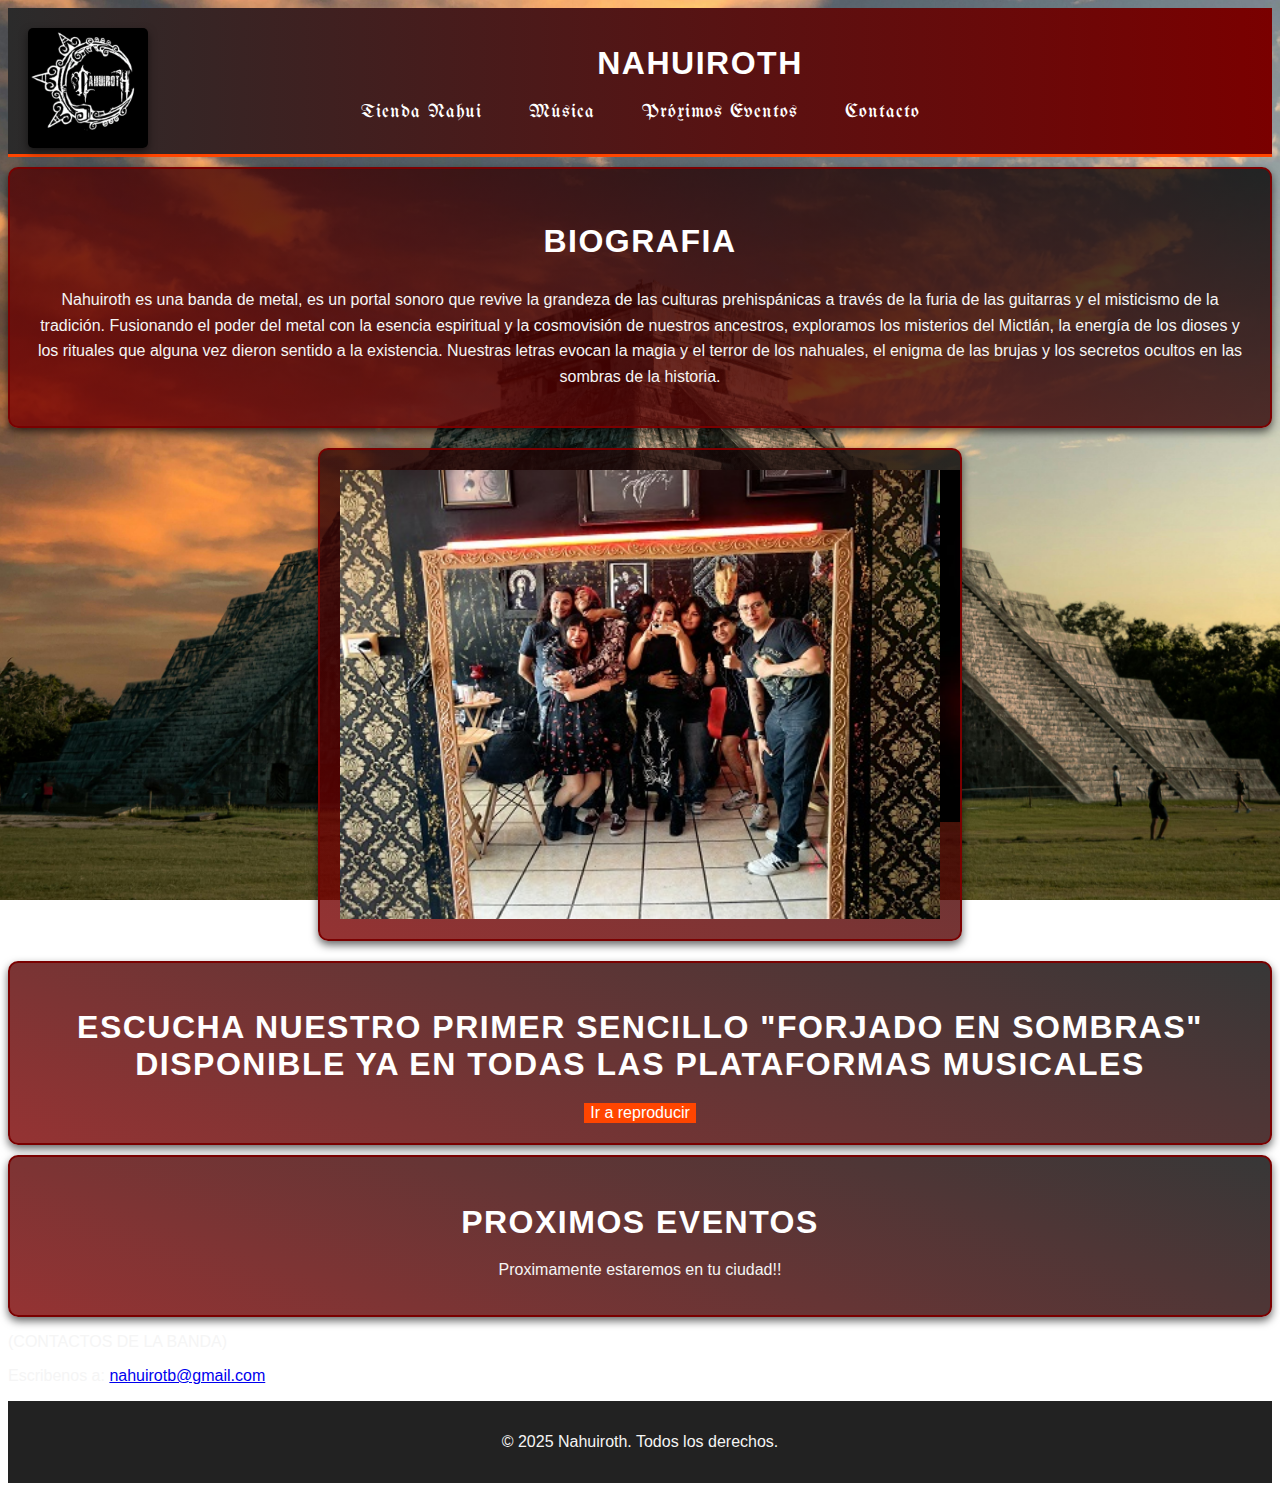
<file: index.html>
<!DOCTYPE html>
<html lang="en">
    <head>
        <meta charset="UTF-8">
        <meta name="viewport" content="width=device-width, initial-scale=1.0">
        <title>TIENDA NAHUIROTH</title>
        <link rel="icon" href="favicon.ico" type="image/x-icon">
        <link href="https://cdn.jsdelivr.net/npm/bootstrap@5.3.0/dist/css/bootstrap.min.css" rel="stylesheet" integrity="sha384-9ndCyUa1zA3s1rsLBJ+Ddl+L2K3e4Ibv2v9ZZ0gBpbLMtu5TbsEnrDd49K4e2jv1" crossorigin="anonymous">
        <link rel="stylesheet" href="style.css"> <!-- Mantén tu estilo para personalización -->
        <script src="https://cdn.jsdelivr.net/npm/bootstrap@5.3.0/dist/js/bootstrap.bundle.min.js" integrity="sha384-QOLzMb1Tcxlv3dFptjV0CGKNK3jUHjcD6df1sMHO7F5SljIwCeVJOeTAihDJhFIg" crossorigin="anonymous"></script>
        <link rel="stylesheet" href="./style.css">
    </head>    
<link href="https://fonts.googleapis.com/css2?family=UnifrakturMaguntia&display=swap" rel="stylesheet">
<style>
</style>
<body>
    <header>
        <img src="logo1.jpg" alt="Logo Nahuiroth" class="esquina">
        <h1 class="titulo-sencillo">NAHUIROTH</h1>
        <nav class="navbar navbar-expand-lg navbar-dark bg-dark">
            <div class="collapse navbar-collapse" id="navbarNav">
                <ul class="navbar-nav">
                    <li class="nav-item">
                        <a class="nav-link nav-title active" href="tienda.html">Tienda Nahui</a>
                    </li>
                    <li class="nav-item">
                        <a class="nav-link nav-title" href="musica.html">Música</a>
                    </li>
                    <li class="nav-item">
                        <a class="nav-link nav-title" href="eventos.html">Próximos Eventos</a>
                    </li>
                    <li class="nav-item">
                        <a class="nav-link nav-title" href="contacto.html">Contacto</a>
                    </li>
                </ul>
            </div>
        </nav>
        
        
    </header>
    <main>
        <section  id="biografia">
        <h2 class="titulo-sencillo">BIOGRAFIA</h2>
        <P> Nahuiroth es una banda de metal, es un portal sonoro que revive la grandeza de las culturas prehispánicas a través de la furia de las guitarras y el misticismo de la tradición. Fusionando el poder del metal con la esencia espiritual y la cosmovisión de nuestros ancestros, exploramos los misterios del Mictlán, la energía de los dioses y los rituales que alguna vez dieron sentido a la existencia.
            Nuestras letras evocan la magia y el terror de los nahuales, el enigma de las brujas y los secretos ocultos en las sombras de la historia.</P>
        </section>
        <section id="slider">
            <div class="slider-container">
                <div class="slide">
                    <img src="sl1.jpg" alt="Foto 1">
                </div>
                <div class="slide">
                    <img src="sl2.jpg" alt="Foto 2">
                </div>
                <div class="slide">
                    <img src="sl3.jpg" alt="Foto 3">
                </div>
                <div class="slide">
                    <img src="sl4.jpg" alt="Foto 4">
                </div>
            </div>
        </section>
        
            <section id="Musica">
        <h2 class="titulo-sencillo">Escucha nuestro primer sencillo "FORJADO EN SOMBRAS" Disponible ya en todas las plataformas musicales</h2>
        <button id="playMusic">Ir a reproducir</button>
    </section>
    <section id="Eventos">
        <h2 class="titulo-sencillo">PROXIMOS EVENTOS</h2>
        <P>Proximamente estaremos en tu ciudad!!</P>
        </section>
    </section id="Contactos">
<P>(CONTACTOS DE LA BANDA)</P>
<P>Escribenos a: <a href="nahuirothb@gmail.com">nahuirotb@gmail.com</a></P>
    </section>
        </main>
        <footer>
            <p>&copy; 2025 Nahuiroth. Todos los derechos.</p>
        </footer>
        <script src="script.js"></script>
        
</body>
</html>
</file>
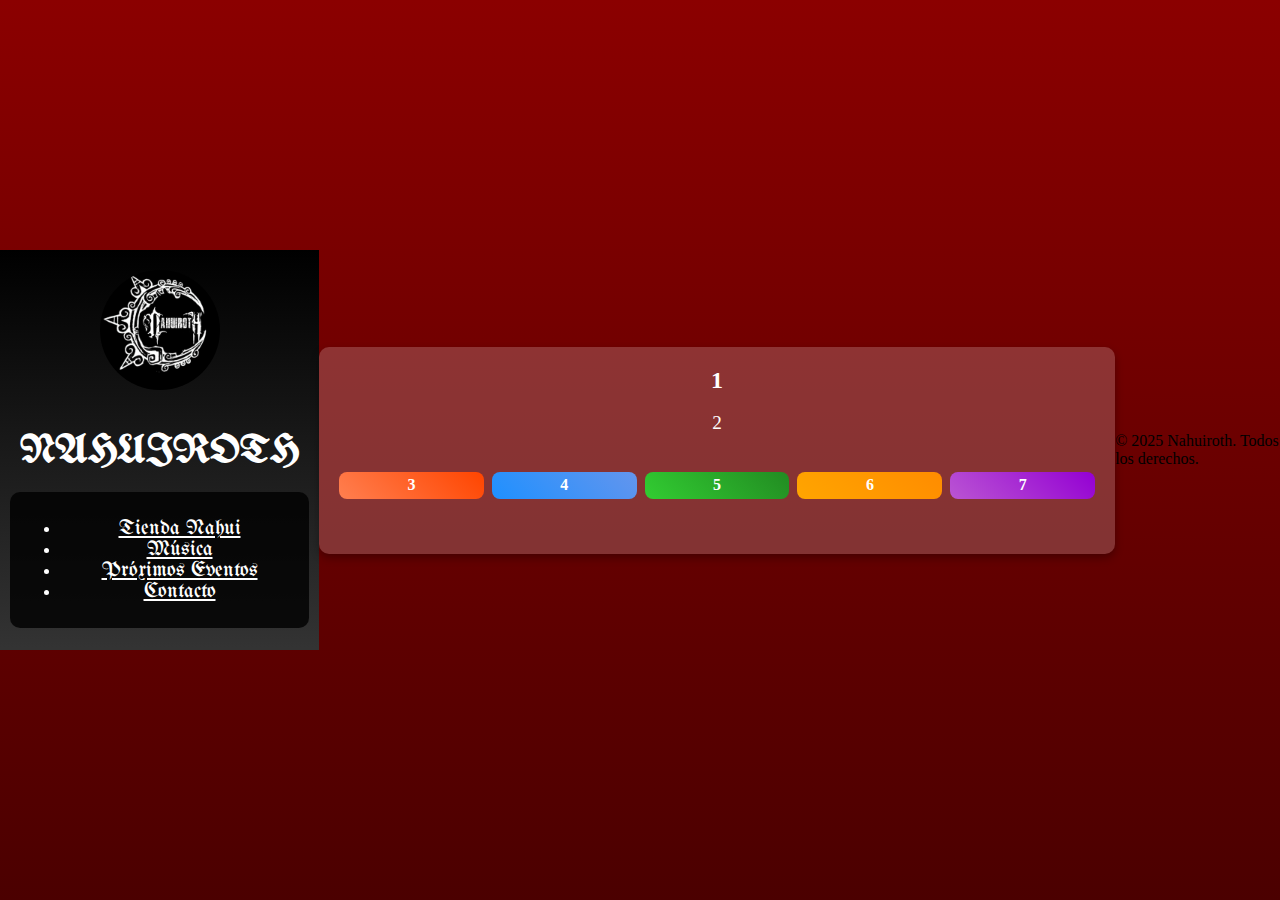
<file: contacto.html>
<!DOCTYPE html>
<html lang="en">
<head>
    <meta charset="UTF-8">
    <meta name="viewport" content="width=device-width, initial-scale=1.0">
    <title>CONTACTOS</title>
    <link rel="stylesheet" href="contacto.css">
    <link href="https://fonts.googleapis.com/css2?family=UnifrakturMaguntia&display=swap" rel="stylesheet">
</head>
<body>
    <header>
        <img src="logo1.jpg" alt="Logo Nahuiroth" class="esquina">
        <h1 class="titulo-sencillo">NAHUIROTH</h1>
        <nav class="navbar navbar-expand-lg navbar-dark bg-dark">
            <div class="collapse navbar-collapse" id="navbarNav">
                <ul class="navbar-nav">
                    <li class="nav-item">
                        <a class="nav-link nav-title active" href="tienda.html">Tienda Nahui</a>
                    </li>
                    <li class="nav-item">
                        <a class="nav-link nav-title" href="musica.html">Música</a>
                    </li>
                    <li class="nav-item">
                        <a class="nav-link nav-title" href="eventos.html">Próximos Eventos</a>
                    </li>
                    <li class="nav-item">
                        <a class="nav-link nav-title" href="contacto.html">Contacto</a>
                    </li>
                </ul>
            </div>
        </nav>
    </header>
    <div class="bloques">
        <div class="encabezado">1</div>
        <div class="enlaces">2</div>
        <div class="red1">3</div>
        <div class="red2">4</div>
        <div class="red3">5</div>
        <div class="red4">6</div>
        <div class="red5">7</div>
    </div>
    <footer>
        <p>&copy; 2025 Nahuiroth. Todos los derechos.</p>
    </footer>
    <script src="script.js"></script>
</body>
</html>
</file>
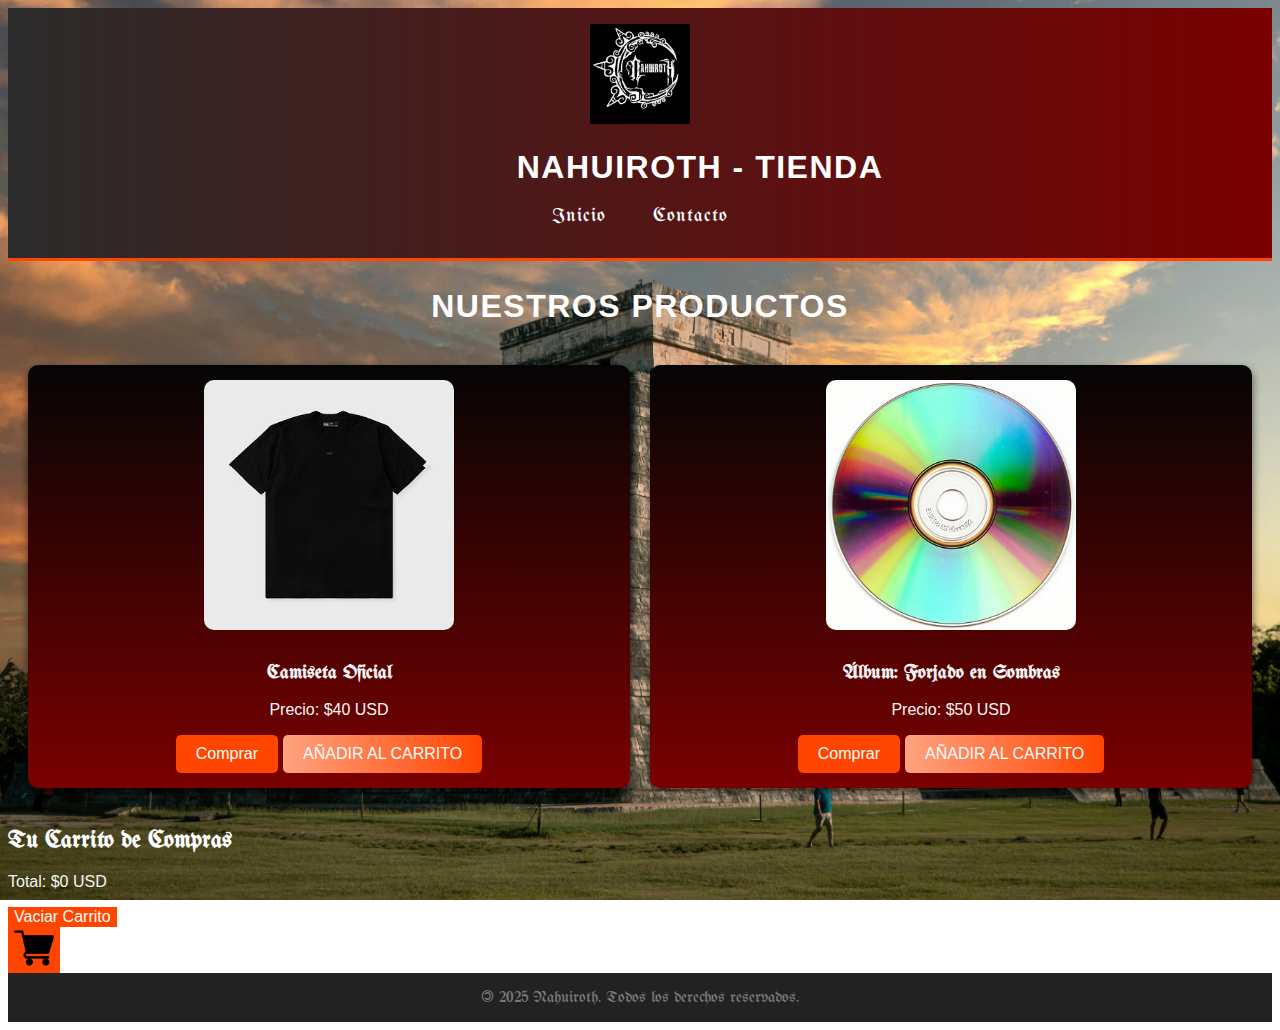
<file: tienda.html>
<!DOCTYPE html>
<html lang="en">
    <head>
        <meta charset="UTF-8">
        <meta name="viewport" content="width=device-width, initial-scale=1.0">
        <title>TIENDA NAHUIROTH</title>
        <link href="https://cdn.jsdelivr.net/npm/bootstrap@5.3.0/dist/css/bootstrap.min.css" rel="stylesheet" integrity="sha384-9ndCyUa1zA3s1rsLBJ+Ddl+L2K3e4Ibv2v9ZZ0gBpbLMtu5TbsEnrDd49K4e2jv1" crossorigin="anonymous">
        <link rel="stylesheet" href="style.css"> <!-- Mantén tu estilo para personalización -->
        <script src="https://cdn.jsdelivr.net/npm/bootstrap@5.3.0/dist/js/bootstrap.bundle.min.js" integrity="sha384-QOLzMb1Tcxlv3dFptjV0CGKNK3jUHjcD6df1sMHO7F5SljIwCeVJOeTAihDJhFIg" crossorigin="anonymous"></script>
    </head>
    <link href="https://fonts.googleapis.com/css2?family=UnifrakturMaguntia&display=swap" rel="stylesheet">
<body>
    <header class="bg-dark text-white py-3">
        <div class="container text-center">
            <img src="logo1.jpg" alt="Logo Nahuiroth" class="rounded-circle mb-3" style="width: 100px;">
            <h1 class="titulo-sencillo">NAHUIROTH - TIENDA</h1>
            <nav>
                <ul class="nav justify-content-center">
                    <li class="nav-item">
                        <a href="index.html" class="nav-title">Inicio</a>
                    </li>
                    <li class="nav-item">
                        <a href="contacto.html" class="nav-title">Contacto</a>
                    </li>
                </ul>
            </nav>
        </div>
    </header>    
    
    <main>
        <!--ACA EMPIEZA EL MENU DE PPRODUCTOS-->
        <div class="container my-5">
            <h2 class="titulo-sencillo">Nuestros Productos</h2>
            <div id="productos-tienda">
                <div class="producto-tienda">
                    <img src="camiseta1.jpg" alt="Camiseta Nahuiroth">
                    <h3>Camiseta Oficial</h3>
                    <p>Precio: $40 USD</p>
                    <button class="btn btn-danger">Comprar</button>
                    <button class="btn btn-warning añadir-carrito" data-nombre="Camiseta Oficial" data-precio="40">Añadir al Carrito</button>
                </div>
                <div class="producto-tienda">
                    <img src="disco1.jpg" alt="Disco Nahuiroth">
                    <h3>Álbum: Forjado en Sombras</h3>
                    <p>Precio: $50 USD</p>
                    <button class="btn btn-danger">Comprar</button>
                    <button class="btn btn-warning añadir-carrito" data-nombre="Álbum: Forjado en Sombras" data-precio="50">Añadir al Carrito</button>
                </div>
            </div>
        </div>
             
        <!--ACA TERMINA MENU DE PRODUCTOS-->

        <div class="container my-5">
            <div id="carrito" class="card mx-auto text-center" style="max-width: 600px;">
                <div class="card-body">
                    <h2 class="card-title">Tu Carrito de Compras</h2>
                    <ul id="carrito-items" class="list-group mb-3">
                        <!-- Aquí se mostrarán los productos -->
                    </ul>
                    <p id="total" class="fw-bold">Total: $0 USD</p>
                    <button id="vaciar-carrito" class="btn btn-danger d-block mx-auto">Vaciar Carrito</button>
                </div>
            </div>
        </div>
        
<!--ACA EMPIEZA EL CODIGO DEL CARRITO-->
        <div id="carrito-flotante" class="position-fixed bottom-0 end-0 me-3 mb-3">
            <button type="button" class="btn btn-dark rounded-circle p-3 shadow">
                <img src="carrito.png" alt="Carrito de Compras" style="width: 40px; height: 40px;" />
            </button>
        </div>
<!--ACA TERMINA EL CODIGO DEL CARRITO-->
    </main>
    <footer class="bg-dark text-white text-center py-3">
        &copy; 2025 Nahuiroth. Todos los derechos reservados.
    </footer>    
</body>
</html>
</file>
<file: style.css>
body {
    background-image: url('fondo1.jpg');
    background-size: cover;
    background-attachment: fixed; /* Efecto de paralaje */
    background-position: center;
    font-family: 'UnifrakturMaguntia', cursive;
}

header{
    background: linear-gradient(90deg, #333, #ff4500);
    padding: 1rem;
    text-align: center;
    border-bottom: 3px solid #ff4500;
    position: relative; /* Necesario para posicionar elementos dentro del header */
}
header img.esquina {
    position: absolute;
    top: 20px; /* Ajusta la distancia desde la parte superior */
    left: 20px; /* Ajusta la distancia desde la izquierda */
    width: 120px; /* Tamaño de la imagen */
    height: auto; /* Mantiene la proporción */
    border-radius: 5px; /* Bordes redondeados (opcional) */
    box-shadow: 0px 4px 8px rgba(0, 0, 0, 0.5); /* Sombra para dar efecto */
}
header h1 {
    color: #ff4500;
    margin-left: 120px; /* Desplaza el texto hacia la derecha para evitar que se superponga con la imagen */
}
nav ul {
    list-style: none;
    padding: 0;
}

nav ul li {
    display: inline;
    margin: 0 20px;
}
.nav-title {
    font-family: 'UnifrakturMaguntia',cursive;
}
.titulo-sencillo {
    font-family: 'Montserrat', sans-serif;
    font-weight: 600; /* Semi-negrita para resaltar un poco */
    font-size: 2rem; /* Ajusta el tamaño según tu diseño */
    text-align: center; /* Centrado para estética */
    color: #ffffff; /* Blanco para que contraste bien con el fondo oscuro */
    margin-bottom: 20px; /* Espaciado inferior */
    text-transform: uppercase; /* Opcional: convierte el texto a mayúsculas */
    letter-spacing: 1.5px; /* Opcional: mejora el espaciado entre letras */
}
.nav-item {
    font-family: 'UnifrakturMaguntia',cursive;
    font-size: 1.2rem; /* Ajusta el tamaño si es necesario */
    letter-spacing: 1px; /* Espaciado entre letras para mejorar la legibilidad */
}


footer {
    text-align: center;
    padding: 1rem;
    background-color: #222;
    color: #777
}
nav ul li a {
    color: #ffffff; /* Blanco como color inicial */
    text-decoration: none; /* Sin subrayado */
    transition: color 0.3s ease; /* Transición suave al cambiar de color */
}

nav ul li a:hover {
    color: #ff0000; /* Rojo al pasar el cursor */
}

p, h1, h2 {
    color: #ffffff; /* Texto en blanco */
    transition: color 0.3s ease; /* Transición suave */
}

p:hover, h1:hover, h2:hover {
    color: #ff0000; /* Cambia a rojo cuando el cursor pasa encima */
}

button {
    background-color: #ff4500;
    color: #fff;
    border: none;
    padding: 10 px 20px;
    border-radius: 5 px;
    cursor: pointer;
    font-size: 1rem;
}

p {
    font-family: 'Monserrat', sans-serif;
    color: #f5f5f5;
}
header {
    background: linear-gradient(90deg, #2b2b2b, #7a0000);
    color: #f5f5f5;
}

section {
    color: #f5f5f5; /* Texto en color claro */
    background: linear-gradient(200deg, rgba(5, 5, 5, 0.8), rgba(122, 0, 0, 0.8)); /* Degradado con opacidad */
    border: 2px solid #7a0000; /* Bordes en rojo oscuro */
    border-radius: 10px; /* Bordes redondeados para un diseño más suave */
    padding: 20px; /* Espaciado interno */
    margin: 10px auto; /* Margen automático para centrar */
    box-shadow: 0px 4px 8px rgba(0, 0, 0, 0.6); /* Sombra para un efecto flotante */
    text-align: center;
}
/* Estilos generales del texto en los contenedores */
  section h2 {
    transform: scale(1); /* Tamaño inicial */
    transition: transform 0.3s ease, color 0.3s ease; /* Suaviza el efecto */
}

  section h2:hover {
    transform: scale(1.2); /* Aumenta el tamaño al pasar el cursor */
    color: #ff4500; /* Cambia el color del texto para destacarlo */
}

#biografia {
background: 2px solid #7a0000;
border-radius: 10px;
max-width: 1500px; /* Ancho máximo del contenedor */
padding: 20px;
margin: 10px auto;
box-shadow: 0px 4px 8px rgba(0, 0, 0, 0.6);
text-align:center;
overflow-wrap: break-word; /* Hace que las palabras largas se dividan automáticamente */
line-height: 1.6; /* Mejora el espaciado entre líneas para mayor legibilidad */
}


#slider {
    position: relative;
    width: 80%; /* Ajusta el ancho según tus necesidades, 80% es un buen punto de partida */
    max-width: 600px; /* Tamaño máximo para que no sea demasiado grande */
    height: auto; /* Altura adaptable a las imágenes */
    margin: 20px auto; /* Centra el slider */
    overflow: hidden; /* Oculta el contenido fuera del área visible */
    border-radius: 10px; /* Opcional: bordes redondeados */
    box-shadow: 0px 4px 8px rgba(0, 0, 0, 0.6); /* Sombra */
}

.slider-container {
    display: flex;
    width: 100%; /* Elimina el cálculo innecesario si las imágenes ya están ajustadas */
    transition: transform 0.5s ease-in-out; /* Transición suave */
}

.slide {
    width: 100%; /* Cada diapositiva ocupa el 100% del ancho del contenedor */
    flex-shrink: 0;
}

.slide img {
    width: 100%; /* Se ajusta al tamaño del contenedor */
    height: auto; /* Mantiene la proporción original */
    display: block; /* Elimina cualquier margen extra causado por los elementos inline */
    object-fit: cover; /* Si quieres que la imagen se adapte al contenedor */
}

/* Estilos específicos para la página de tienda */
#productos-tienda {
    display: grid;
    grid-template-columns: repeat(auto-fit, minmax(250px, 1fr)); /* Diseño en cuadrícula, flexible */
    gap: 20px; /* Espaciado entre los productos */
    justify-content: center; /* Centra las columnas horizontalmente */
    padding: 20px;
    text-align: center; /* Centra el contenido dentro de cada tarjeta */
}

/* Estilos para cada producto */
.producto-tienda {
    background: linear-gradient(180deg, #050505, #7a0000);
    border-radius: 10px;
    box-shadow: 0px 4px 8px rgba(0, 0, 0, 0.6);
    padding: 15px;
    text-align: center;
    transition: transform 0.3s ease, box-shadow 0.3s ease;
}

.producto-tienda:hover {
    transform: scale(1.05); /* Efecto de acercamiento */
    box-shadow: 0px 6px 12px rgba(0, 0, 0, 0.8); /* Sombra más grande */
}

.producto-tienda img {
    width: 100%; /* Ajusta la imagen al ancho del contenedor */
    max-width: 250px; /* Tamaño máximo para evitar que crezca demasiado */
    height: auto;
    border-radius: 10px;
    margin-bottom: 10px;
}

.producto-tienda h3, .producto-tienda p {
    color: #f5f5f5; /* Mantén el contraste con el fondo oscuro */
}

.producto-tienda button {
    background-color: #ff4500;
    color: #fff;
    padding: 10px 20px;
    border: none;
    border-radius: 5px;
    cursor: pointer;
    transition: background-color 0.3s ease;
}

.producto-tienda button:hover {
    background-color: #f00808; /* Cambia el color al pasar el cursor */
}

button.añadir-carrito {
    background-color: #ff4500; /* Color base */
    color: #fff;
    border: none;
    padding: 10px 20px;
    border-radius: 5px;
    font-size: 1rem;
    cursor: pointer;
    text-transform: uppercase;
    position: relative;
    overflow: hidden; /* Oculta el efecto de brillo fuera del botón */
    transition: transform 0.3s ease, background-color 0.3s ease;
}

button.añadir-carrito:hover {
    background-color: #f53d00; /* Color más oscuro al pasar el mouse */
    transform: scale(1.1); /* Efecto de zoom */
}

/* Efecto de luz brillante */
button.añadir-carrito::before {
    content: '';
    position: absolute;
    top: 0;
    left: -100%;
    width: 200%;
    height: 100%;
    background: linear-gradient(90deg, rgba(255, 255, 255, 0) 0%, rgba(255, 255, 255, 0.5) 50%, rgba(255, 255, 255, 0) 100%);
    transition: left 0.3s ease;
}

button.añadir-carrito:hover::before {
    left: 100%; /* Hace que el brillo se mueva a través del botón */
}

button.añadir-carrito:active {
    transform: scale(1); /* Vuelve a la escala normal al hacer clic */
    background-color: #cc2f00; /* Color aún más oscuro al presionar */
}
button.comprar {
    background-color: #7a0000; /* Color rojo oscuro */
    color: #fff;
    border: none;
    padding: 10px 20px;
    border-radius: 5px;
    font-size: 1rem;
    cursor: pointer;
    text-transform: uppercase; /* Texto en mayúsculas */
    position: relative;
    overflow: hidden; /* Oculta el brillo fuera del botón */
    transition: transform 0.3s ease, background-color 0.3s ease, box-shadow 0.3s ease;
}

/* Efecto al pasar el mouse */
button.comprar:hover {
    background-color: #9a0000; /* Color ligeramente más claro */
    transform: scale(1.1); /* Zoom al pasar el cursor */
    box-shadow: 0px 8px 15px rgba(122, 0, 0, 0.5); /* Sombra llamativa */
}

/* Efecto de brillo que cruza el botón */
button.comprar::before {
    content: '';
    position: absolute;
    top: 0;
    left: -100%; /* Fuera del área inicial */
    width: 200%;
    height: 100%;
    background: linear-gradient(90deg, rgba(255, 255, 255, 0) 0%, rgba(255, 255, 255, 0.5) 50%, rgba(255, 255, 255, 0) 100%);
    transition: left 0.5s ease;
}

button.comprar:hover::before {
    left: 100%; /* Movimiento de brillo cruzando el botón */
}

/* Efecto al hacer clic */
button.comprar:active {
    transform: scale(1); /* Sin zoom */
    background-color: #5a0000; /* Color más oscuro */
}
/*ACA EMPEIZA EL CODIGO DEL CARRITO FLOTANTE*/
#carrito-flotante {
    z-index: 1050; /* Asegúrate de que esté por encima de otros elementos */
}

#carrito-flotante button:hover {
    transform: scale(1.2); /* Efecto de zoom al pasar el cursor */
    transition: transform 0.3s ease; /* Transición suave */
}

#carrito-flotante img {
    pointer-events: none; /* Evita que el cursor afecte al icono */
}
/*ACA TERMINA EL CODIGO DE CARRTIO FLOTANTE*/
</file>
<file: contacto.css>
/* Fondo de la página */
body {
    margin: 0; /* Elimina márgenes */
    padding: 0; /* Elimina márgenes */
    height: 100vh; /* La altura será igual al viewport */
    background: linear-gradient(to bottom, #8b0000, #4b0000); /* Degradado rojo vino */
    display: flex;
    justify-content: center;
    align-items: center; /* Centra el contenido */
}

/* Estructura de los bloques */
.bloques {
    display: grid;
    grid-template-columns: repeat(5, 1fr);
    grid-template-rows: repeat(5, 1fr);
    gap: 8px;
    width: 90%; /* Ajusta el tamaño general */
    max-width: 1200px; /* Para limitar el tamaño en pantallas grandes */
    padding: 20px;
    border-radius: 10px; /* Esquinas redondeadas */
    box-shadow: 0px 4px 8px rgba(0, 0, 0, 0.3); /* Sombra suave */
    background-color: rgba(255, 255, 255, 0.2); /* Fondo semitransparente */
}

/* Bloque principal */
.encabezado {
    grid-column: span 5 / span 5;
    text-align: center;
    font-size: 1.5rem;
    font-weight: bold;
    color: white; /* Texto blanco */
}

/* Bloque de enlaces */
.enlaces {
    grid-column: span 5 / span 5;
    grid-row: span 2 / span 2;
    grid-row-start: 2;
    text-align: center;
    font-size: 1.2rem;
    color: white; /* Texto blanco */
    padding: 10px;
}

/* Bloques "red" con degradados */
.red1 {
    background: linear-gradient(45deg, #ff7f50, #ff4500); /* Coral degradado */
    border-radius: 8px;
    display: flex;
    justify-content: center;
    align-items: center;
    color: white;
    font-weight: bold;
}

.red2 {
    background: linear-gradient(45deg, #1e90ff, #6495ed); /* Azul degradado */
    border-radius: 8px;
    display: flex;
    justify-content: center;
    align-items: center;
    color: white;
    font-weight: bold;
}

.red3 {
    background: linear-gradient(45deg, #32cd32, #228b22); /* Verde degradado */
    border-radius: 8px;
    display: flex;
    justify-content: center;
    align-items: center;
    color: white;
    font-weight: bold;
}

.red4 {
    background: linear-gradient(45deg, #ffa500, #ff8c00); /* Naranja degradado */
    border-radius: 8px;
    display: flex;
    justify-content: center;
    align-items: center;
    color: white;
    font-weight: bold;
}

.red5 {
    background: linear-gradient(45deg, #ba55d3, #9400d3); /* Púrpura degradado */
    border-radius: 8px;
    display: flex;
    justify-content: center;
    align-items: center;
    color: white;
    font-weight: bold;
}
/*ACA TERMINAN LOS BLOQUES*/

/* Estilo general del header */
header {
    background: linear-gradient(to bottom, #000, #333); /* Fondo degradado negro */
    display: flex;
    flex-direction: column;
    justify-content: center;
    align-items: center;
    text-align: center;
    padding: 20px;
    color: white;
    border-bottom: 2px solid rgba(255, 255, 255, 0.2);
}

/* Logo del header */
header img.esquina {
    width: 120px;
    height: 120px;
    border-radius: 50%; /* Esquinas redondeadas */
    margin-bottom: 15px;
}

/* Título principal del header */
header h1.titulo-sencillo {
    font-size: 2.5rem;
    font-family: 'UnifrakturMaguntia', cursive; /* Fuente gótica */
    margin-bottom: 20px;
}

/* Estilos para la barra de navegación */
header .navbar {
    width: 100%; /* Que ocupe todo el ancho */
    justify-content: center; /* Centra el contenido */
    border-radius: 10px;
    padding: 10px;
    background: rgba(0, 0, 0, 0.8); /* Fondo translúcido */
}

/* Estilo para los enlaces */
header .nav-title {
    font-family: 'UnifrakturMaguntia', cursive; /* Fuente gótica */
    color: white; /* Blanco por defecto */
    font-size: 1.3rem;
    transition: color 0.3s ease; /* Cambio suave de color */
}

header .nav-title:hover {
    color: red; /* Cambia a rojo al pasar el cursor */
    text-decoration: none; /* Sin subrayado al pasar el cursor */
}
/*ACA TERMINA EL HEADER
</file>
